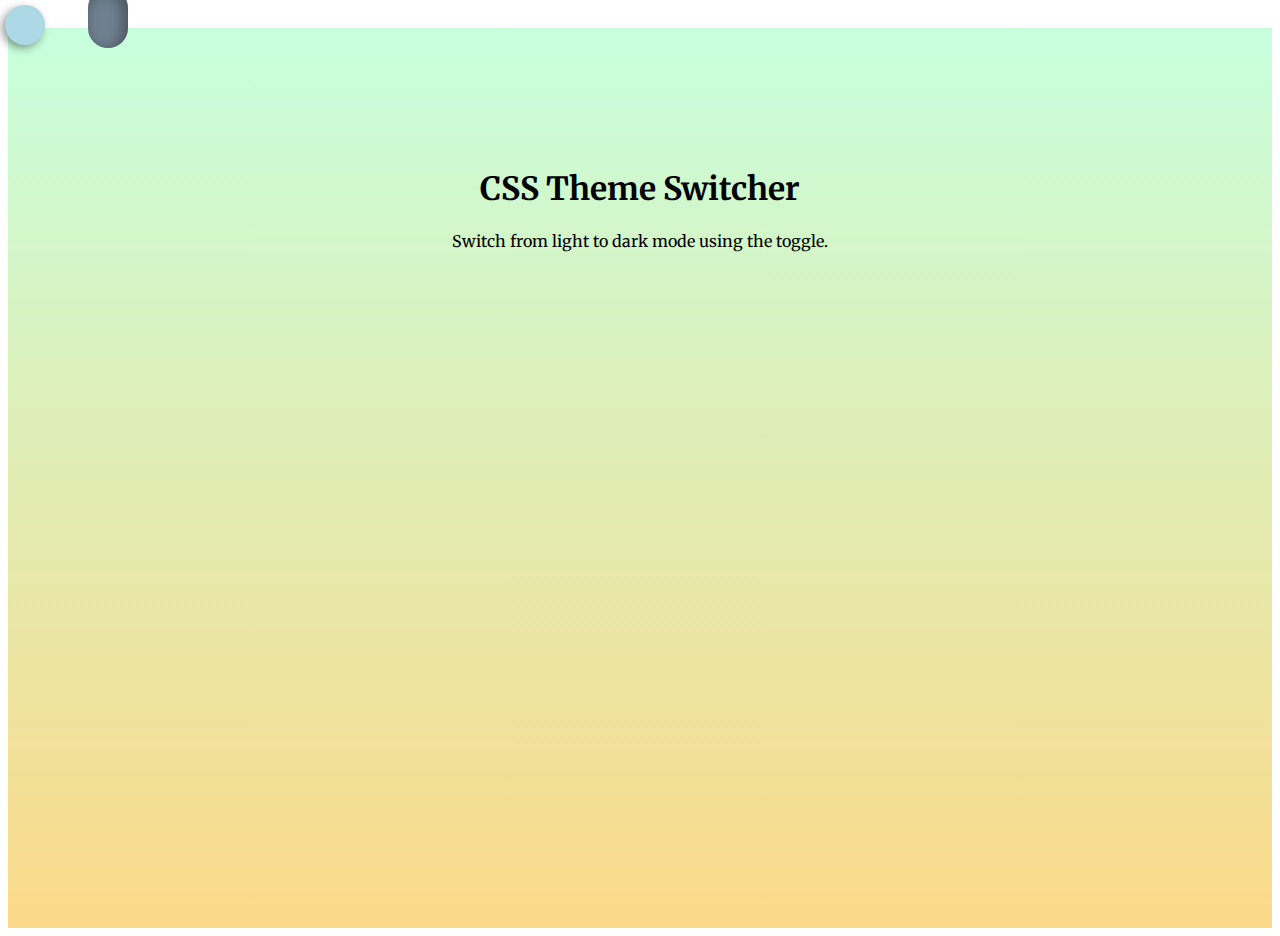
<file: JS_library/NavNav/index.html>
<!DOCTYPE html>
<html lang="en">
<head>
    <meta charset="UTF-8">
    <meta http-equiv="X-UA-Compatible" content="IE=edge">
    <meta name="viewport" content="width=device-width, initial-scale=1.0">
    <title>NavNav-practice</NavNav-practice></title>
    <link rel="stylesheet" href="style.css">
    <script src="https://code.jquery.com/jquery-3.6.0.min.js"></script>
</head>
<body>
    <div class="page">
        <!--Theme switch-->
        <input type="checkbox" id="themeSwitch" name="theme-switch" class="theme-switch__input" />
        <label for="themeSwitch" class="theme-switch__label">
            <span>Switch theme</span>
        </label>
        
        <!--Main page content-->
        <main>
            <div class="wrapper">
            <h1>CSS Theme Switcher</h1>
            <p>Switch from light to dark mode using the toggle.</p>
            </div>
        </main>
    </div>
    
</body>
</html>
</file>
<file: JS_library/NavNav/style.css>
@import url("https://fonts.googleapis.com/css?family=Merriweather:400,400i,700");

* {
	box-sizing: border-box;
}

body {
	font-family: Merriweather, serif;
}

label,
main {
	background: var(--bg, white);
	color: var(--text, black);
}

main {
	--gradDark: hsl(144, 100%, 89%);
	--gradLight: hsl(42, 94%, 76%);
	background: linear-gradient(to bottom, var(--gradDark), var(--gradLight));
	padding: 120px 40px 40px 40px;
	min-height: 100vh;
	text-align: center;
}

.wrapper {
	max-width: 700px;
	margin: 0 auto;
}

.theme-switch__input:checked ~ main,
.theme-switch__input:checked ~ label {
	--text: white;
}

.theme-switch__input:checked ~ main {
	--gradDark: hsl(198, 44%, 11%);
	--gradLight: hsl(198, 39%, 29%);
}


// Toggle switch
.theme-switch__input,
.theme-switch__label {
	position: absolute;
	z-index: 1;
}

.theme-switch__input {
	opacity: 0;
	
	&:hover,
	&:focus {
		+ .theme-switch__label {
			background-color: lightSlateGray;
		}
		
		+ .theme-switch__label span::after {
			background-color: lighten(lightBlue, 10%);
		}
	}
}

.theme-switch__label {
	padding: 20px;
	margin: 60px;
	transition: background-color 200ms ease-in-out;
	width: 120px;
	height: 50px;
	border-radius: 50px;
	text-align: center;
	background-color: slateGray;
	box-shadow: -4px 4px 15px inset rgba(0, 0, 0, 0.4);
	
	&::before,
	&::after {
		font-size: 2rem;
		position: absolute;
		transform: translate3d(0, -50%, 0);
		top: 50%;
	}
	
	&::before {
		content: '\263C';
		right: 100%;
		margin-right: 10px;
		color: orange;
	}
	
	&::after {
		content: '\263E';
		left: 100%;
		margin-left: 10px;
		color: lightSlateGray;
	}
	
	span {
		position: absolute;
		bottom: calc(100% + 10px);
		left: 0;
		width: 100%;
	}
	
	span::after {
		position: absolute;
		top: calc(100% + 15px);
		left: 5px;
		width: 40px;
		height: 40px;
		content: '';
		border-radius: 50%;
		background-color: lightBlue;
		transition: transform 200ms, background-color 200ms;
		box-shadow: -3px 3px 8px rgba(0, 0, 0, 0.4);
	}
}

// Checked label styles
.theme-switch__input:checked ~ .theme-switch__label {
		background-color: lightSlateGray;
	
	&::before {
		color: lightSlateGray;
	}
	
	&::after {
		color: turquoise;
	}
	
	span::after {
		transform: translate3d(70px, 0, 0);
	}
}
</file>
